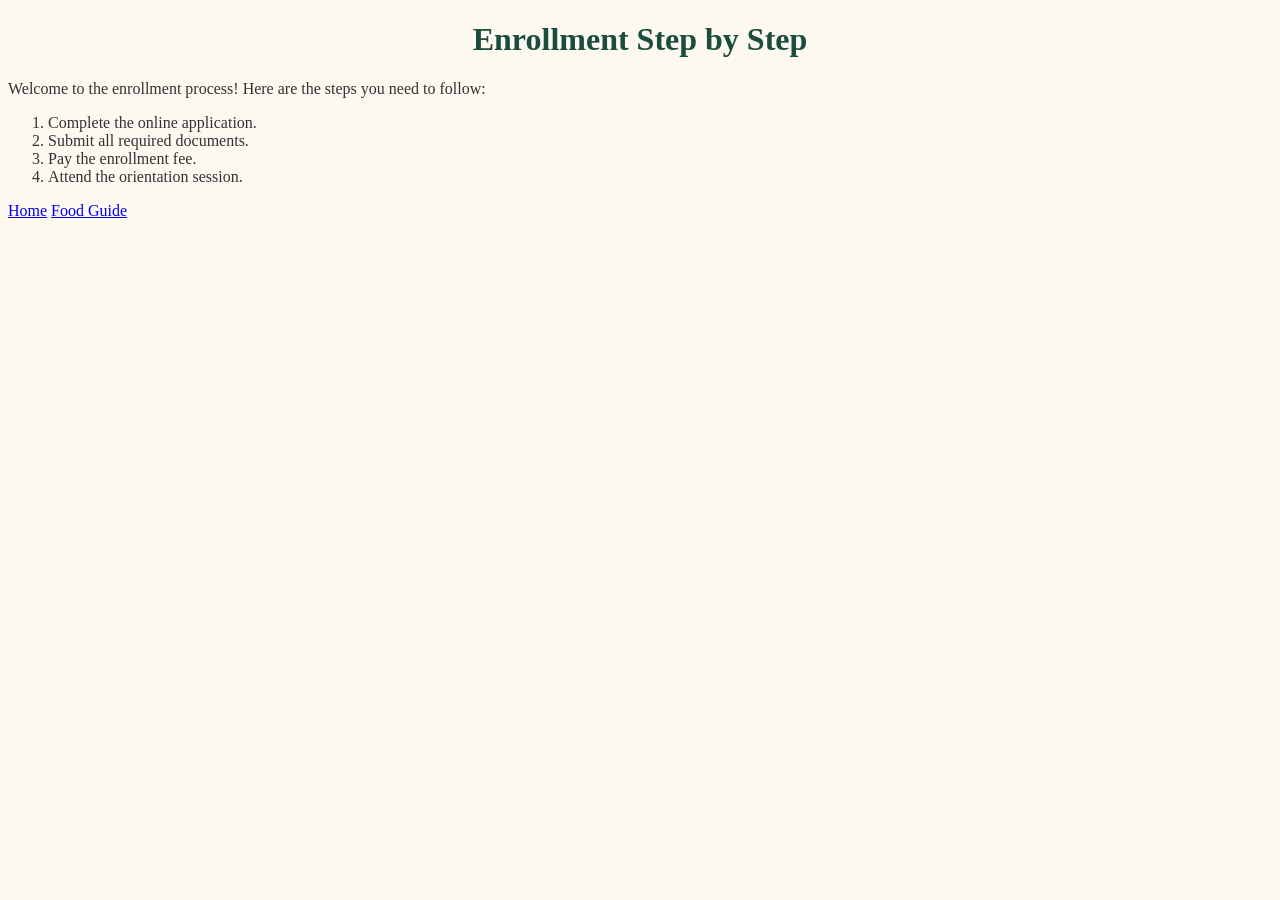
<file: guides/enrollment.html>
<!DOCTYPE html>
<html lang="en">
<head>
    <meta charset="UTF-8">
    <meta name="viewport" content="width=device-width, initial-scale=1.0">
    <link rel="stylesheet" href="../style.css">
    <title>Enrollment Step by Step</title>
</head>
<body>
    <h1>Enrollment Step by Step</h1>
    <p>Welcome to the enrollment process! Here are the steps you need to follow:</p>
    <ol>
      <li>Complete the online application.</li>
      <li>Submit all required documents.</li>
      <li>Pay the enrollment fee.</li>
      <li>Attend the orientation session.</li>
    </ol>
     <!--Back home: Up one folder-->
    <a href="../index.html">Home</a>

    <!--back to enrollment: same folder-->
    <a href="food.html">Food Guide</a>
</body>
</html>
</file>
<file: style.css>
body {
    font-family: 'Times New Roman', Times, serif;
    color: #333333;      
    background-color: #FDF8F0; 
}


h1, h2 {
    color: #1B4D3E; 
}


h1 {
    text-align: center;
    body {
    font-family: Arial, sans-serif;
    color: #333333;
    background-color: #FDF8F0;
    padding: 24px;
}


h1, h2 {
    color: #1B4D3E;
}


h1 {
    text-align: center;  
}

.intro{
    font-size:20px;
}
.tip{
    background-color:#FFF4CC;
    padding:16px;
    border: 2px solid #E0A800;
  margin: 24px 0;
}

img {
  border: 4px solid #1B4D3E;
}
}
</file>
